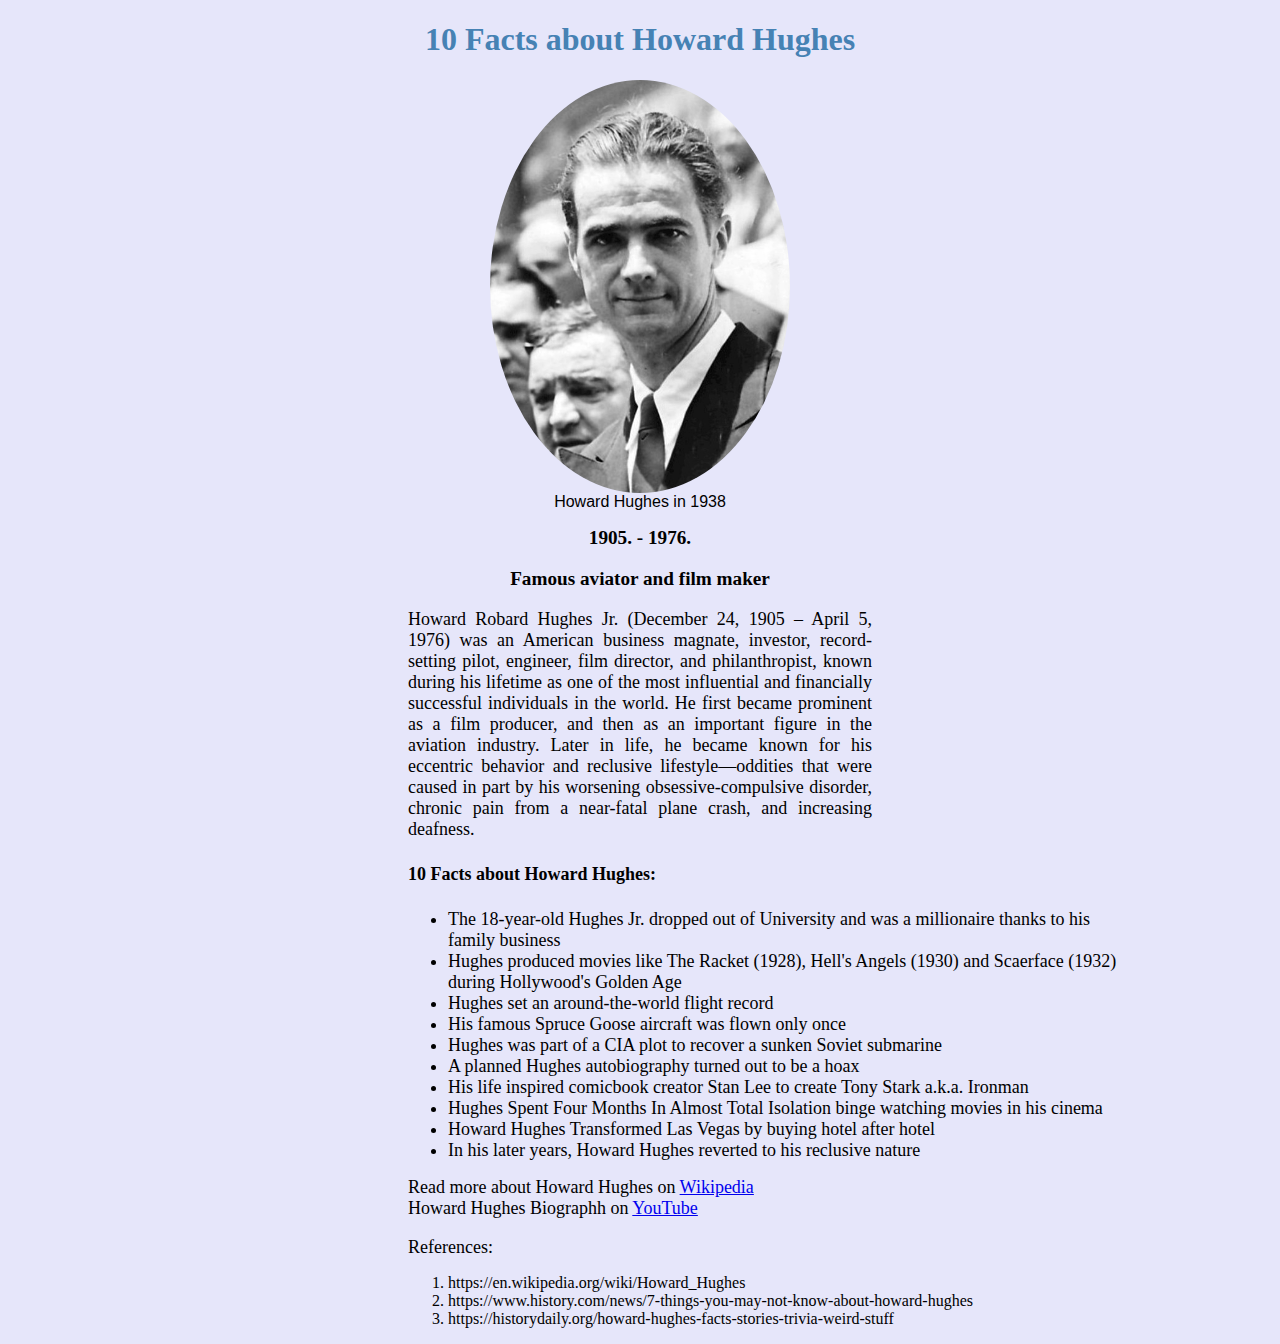
<file: Howard_Hughes.html>
<!DOCTYPE html>

<html>

<head>
    <title>10 Facts about Howard Hughes</title>
    <style>
        body{
            background-color:lavender;
        }
        h1 {
            text-align: center;
            font-size: xx-large;
            font-family: fantasy;
        }
    
        h2,
        h3 {
            text-align: center;
            font-size: larger;
            font-family: cursive;
        }
    
        div {
            text-align: justify;
            margin-left: 400px;
            margin-right: 400px;
        }
    
        .center {
            display: block;
            margin-left: auto;
            margin-right: auto;
            width: 300px;
            border-radius: 50%;
        }
    </style>
</head>

<body>
    <h1 style="color: steelblue">10 Facts about Howard Hughes</h1>
    <img src="Images\Howard_Hughes_1938.jpg" alt="Howard Hughes" class="center">
    <figcaption style="text-align: center;font-family: Arial, Helvetica, sans-serif;">Howard Hughes in 1938</figcaption>
    <h2>1905. - 1976.</h2>
    <h3>Famous aviator and film maker</h3>
    <div style="font-size: large;">Howard Robard Hughes Jr. (December 24, 1905 – April 5, 1976) was an American business
        magnate, investor, record-setting pilot, engineer,
        film director, and philanthropist, known during his lifetime as one of the most
        influential and financially successful individuals in the world. He first
        became prominent as a film producer, and then as an important figure in the
        aviation industry. Later in life, he became known for his eccentric behavior
        and reclusive lifestyle—oddities that were caused in part by his worsening
        obsessive-compulsive disorder, chronic pain from a near-fatal plane
        crash, and increasing deafness.</div>
    <h4 style="margin-left: 400px;font-size: large;">10 Facts about Howard Hughes:</h4>
    <ul style="margin-left: 400px;">
        <li style="font-size: large;">The 18-year-old Hughes Jr. dropped out of University and was a millionaire thanks
            to his<br>family business</li>
        <li style="font-size: large;">Hughes produced movies like The Racket (1928), Hell's Angels (1930) and Scaerface
            (1932)<br> during Hollywood's Golden Age</li>
        <li style="font-size: large;">Hughes set an around-the-world flight record</li>
        <li style="font-size: large;">His famous Spruce Goose aircraft was flown only once</li>
        <li style="font-size: large;">Hughes was part of a CIA plot to recover a sunken Soviet submarine</li>
        <li style="font-size: large;">A planned Hughes autobiography turned out to be a hoax</li>
        <li style="font-size: large;">His life inspired comicbook creator Stan Lee to create Tony Stark a.k.a. Ironman
        </li>
        <li style="font-size: large;">Hughes Spent Four Months In Almost Total Isolation binge watching movies in his
            cinema</li>
        <li style="font-size: large;">Howard Hughes Transformed Las Vegas by buying hotel after hotel</li>
        <li style="font-size: large;">In his later years, Howard Hughes reverted to his reclusive nature</li>
    </ul>
    <div style="font-size: large;">Read more about Howard Hughes on <a
            href="https://en.wikipedia.org/wiki/Howard_Hughes" target="blank">Wikipedia</a></div>
    <div style="font-size: large;">Howard Hughes Biographh on <a
            href="https://www.youtube.com/watch?v=RN9CuJGzyis&ab_channel=Biographics" target="blank">YouTube</a></div><br>

    <div style="font-size: large;">References:</div>
    <ol style="margin-left: 400px;">
        <li>https://en.wikipedia.org/wiki/Howard_Hughes</li>
        <li>https://www.history.com/news/7-things-you-may-not-know-about-howard-hughes</li>
        <li>https://historydaily.org/howard-hughes-facts-stories-trivia-weird-stuff</li>
    </ol>
</body>

</html>
</file>
